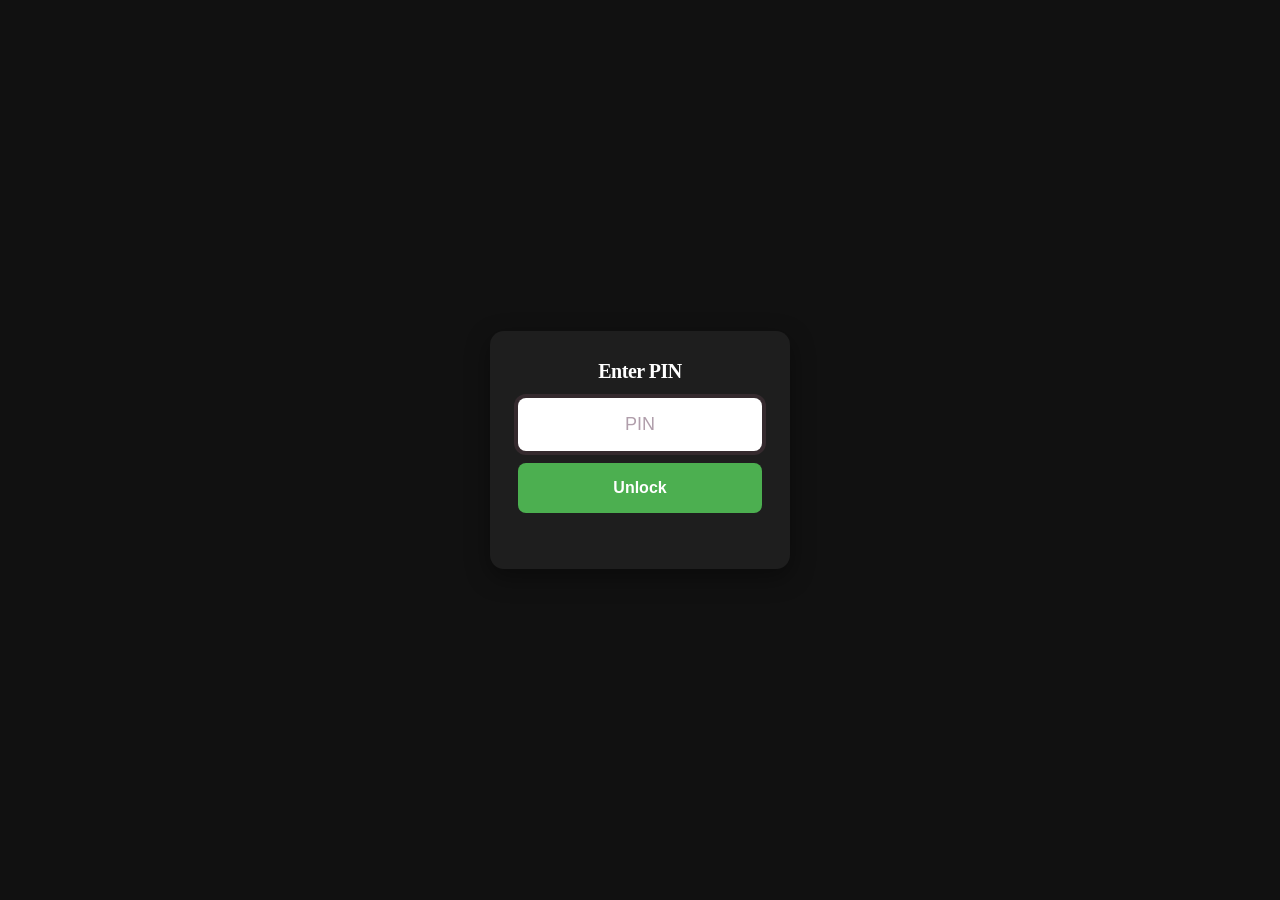
<file: index.html>
<!DOCTYPE html>
<html lang="en">
<head>
    <meta charset="UTF-8">
    <meta name="viewport" content="width=device-width, initial-scale=1.0">
    <meta name="theme-color" content="#fff5f8">
    <title>JEEVIKA MED🩺</title>
    <link rel="stylesheet" href="styles.css">
    <script src="script.js" defer></script>
    <script src="lock.js"></script>
    <link rel="manifest" href="./manifest.json">
    <meta name="theme-color" content="#d985a5">
    <!-- PWA Settings -->
<link rel="manifest" href="manifest.json">
<meta name="theme-color" content="#e11d48">
<link rel="icon" type="image/png" href="assets/icon-192.png">
</head>
<body>

    <header class="topbar">
        <a href="index.html" class="brand">JEEVIKA MED<span> 🩺</span></a>
        <span class="header-note">I LOVE YOU ALOT PRINCESS</span>
    </header>

    <main class="container">
        <section class="welcome">
            <p class="eyebrow">BETUU JI!! PADHAI KARO AB</p>
            <h1>DOCTORRRR JEEVIKAAAAA <span>🩺</span></h1>
            <p class="subtitle">
                TU NA APRON ME BHT JACHEGII YK LADLI CHASHMISH 😘
                Reply me save me 😭😭😭😭😭😭😭😭😭
            </p>
        </section>

        <section class="section">
            <div class="section-heading">
                <div>
                    <p class="eyebrow">letss startttt 💞</p>
                    <h2>BABYY TERE ENEMIES KO DHISHOOM DHISOOM KAR😙</h2>
                </div>
                <span class="soft-label">Main doctor banugi rityaa</span>
            </div>

            <div class="subject-grid">
                <a href="physics.html" class="subject-card physics-card">
                    <span class="subject-symbol">φ</span>
                    <h3>Physics</h3>
                    <p>ENEMY NO.1💀</p>
                    <span class="card-link">Explore chapters →</span>
                </a>

                <a href="chemistry.html" class="subject-card chemistry-card">
                    <span class="subject-symbol">✳</span>
                    <h3>Chemistry</h3>
                    <p>ENEMY NO.2</p>
                    <span class="card-link">Explore chapters →</span>
                </a>

                <a href="biology.html" class="subject-card biology-card">
                    <span class="subject-symbol">❀</span>
                    <h3>Biology</h3>
                    <p>ENEMY NO.3</p>
                    <span class="card-link">Explore chapters →</span>
                </a>
            </div>
        </section>

        <div class="dashboard-grid">
            <section class="panel">
                <div class="section-heading">
                    <div>
                        <p class="eyebrow">muahhhh jaaanuuu</p>
                        <h2>Today's targets</h2>
                    </div>
                    <span class="decorative-heart">♡</span>
                </div>

                <form id="target-form" class="target-form">
                    <label class="sr-only" for="target-input">New study target</label>
                    <input
                        id="target-input"
                        type="text"
                        placeholder="KY KAREGA MERAA BACHAA AAJ HUH?"
                        maxlength="150"
                        required
                    >
                    <button type="submit" class="button">Add target +</button>
                </form>

                <ul id="target-list" class="target-list">
                    <!-- Daily targets will be added here by script.js. -->
                </ul>

                <p id="target-summary" class="small-note" aria-live="polite">
                    BABYY TU KAR LEGI YK 
                </p>
            </section>

            <section class="panel timer-panel">
                <p class="eyebrow">YOUR FOCUS CORNER</p>
                <h2>DEKHTE HAI KITNAA PADHEGII</h2>
                <p class="subtitle">TU PADH TOH SAHII.</p>

                <div id="timer-display" class="timer-display"
                     role="timer" aria-live="off">00:00:00</div>

                <p id="timer-message" class="timer-message" aria-live="polite">
                    I LOVE YOU BABYGIRLLL. ♡
                </p>

                <div class="timer-controls">
                    <button type="button" id="timer-start" class="button">
                        Start
                    </button>
                    <button type="button" id="timer-pause"
                            class="button button-light" disabled>
                        Pause
                    </button>
                    <button type="button" id="timer-reset"
                            class="text-button">
                        Reset
                    </button>
                </div>
            </section>
        </div>

        <section class="quote-card">
            <span class="quote-mark">“</span>
            <p id="daily-message">
                BABYY TU ACHA KAREN YA BURA KAREN MAIN HAMESHA TERE SATH RAHUGAA AUR UTNAA HI PROUD FEEL HOGAA MUJHE TUZHE LEKARR
            </p>
            <span class="quote-caption">ILU ILU DOCTORR JEEVIKAAA♡</span>
        </section>

        
    </main>

    <footer class="footer">
        Made with lots of love, for our dream. <span>♡</span>
    </footer>
    <script>
  if ('serviceWorker' in navigator) {
    window.addEventListener('load', () => {
      navigator.serviceWorker.register('sw.js')
        .then(() => console.log('Service Worker Registered!'))
        .catch((err) => console.log('SW Error:', err));
    });
  }
</script>
</body>
</html>
</file>
<file: styles.css>
/* =========================================
   StudyBloom — Elegant Pink Study Theme
   File: styles.css
   ========================================= */

:root {
  --pink: #d985a5;
  --pink-dark: #b95f83;
  --pink-light: #f8e5ed;
  --pink-pale: #fff5f8;
  --rose: #ead0da;
  --ivory: #fffdf9;
  --mauve: #806477;
  --text: #493b47;
  --muted: #907f8c;
  --white: #ffffff;
  --green: #739982;
  --shadow: 0 10px 30px rgba(158, 94, 123, 0.09);
  --shadow-hover: 0 16px 36px rgba(158, 94, 123, 0.15);
  --radius: 22px;
  --radius-small: 14px;
  --transition: 0.25s ease;
}

* {
  box-sizing: border-box;
}

html {
  scroll-behavior: smooth;
}

body {
  margin: 0;
  min-height: 100vh;
  background:
    radial-gradient(ellipse at top left, #fbeaf0 0, transparent 42%),
    var(--ivory);
  color: var(--text);
  font-family: "Segoe UI", Arial, sans-serif;
  font-size: 16px;
  line-height: 1.6;
  -webkit-font-smoothing: antialiased;
}

button,
input {
  font: inherit;
}

button,
a,
input {
  -webkit-tap-highlight-color: transparent;
}

a {
  color: var(--pink-dark);
  text-decoration: none;
}

a:hover {
  color: var(--mauve);
}

button {
  cursor: pointer;
}

button:focus-visible,
a:focus-visible,
input:focus-visible {
  outline: 3px solid rgba(217, 133, 165, 0.5);
  outline-offset: 3px;
}

::selection {
  background: var(--pink-light);
  color: var(--text);
}

/* ---------- Main layout ---------- */

.container,
main {
  width: min(1100px, calc(100% - 36px));
  margin-inline: auto;
}

main {
  padding-top: 34px;
  padding-bottom: 60px;
}

section {
  margin-bottom: 34px;
}

.site-header {
  position: relative;
  z-index: 5;
  display: flex;
  align-items: center;
  justify-content: space-between;
  gap: 20px;
  padding: 18px max(22px, calc((100% - 1100px) / 2));
  background: rgba(255, 253, 249, 0.88);
  border-bottom: 1px solid rgba(234, 208, 218, 0.65);
  backdrop-filter: blur(14px);
}

.brand,
.logo {
  color: var(--pink-dark);
  font-size: 1.45rem;
  font-weight: 750;
  letter-spacing: -0.8px;
}

.brand::after,
.logo::after {
  content: " ♡";
  color: var(--pink);
}

.site-header nav,
.header-links {
  display: flex;
  align-items: center;
  flex-wrap: wrap;
  gap: 18px;
}

.site-header nav a,
.header-links a {
  color: var(--mauve);
  font-size: 0.93rem;
  font-weight: 600;
  transition: color var(--transition);
}

.site-header nav a:hover,
.header-links a:hover {
  color: var(--pink-dark);
}

/* ---------- Headings and text ---------- */

h1,
h2,
h3,
p {
  margin-top: 0;
}

h1,
h2,
h3 {
  line-height: 1.25;
}

h1,
h2 {
  font-family: Georgia, "Times New Roman", serif;
  font-weight: 600;
  letter-spacing: -0.5px;
}

h1 {
  font-size: clamp(2rem, 5vw, 3.25rem);
}

h2 {
  font-size: clamp(1.55rem, 3vw, 2.1rem);
}

h3 {
  font-size: 1.12rem;
  font-weight: 700;
}

p {
  color: var(--muted);
}

.subtitle,
.section-description {
  max-width: 650px;
  color: var(--muted);
  font-size: 1rem;
}

.eyebrow {
  margin-bottom: 10px;
  color: var(--pink-dark);
  font-size: 0.78rem;
  font-weight: 750;
  letter-spacing: 2px;
  text-transform: uppercase;
}

/* ---------- Hero sections ---------- */

.hero,
.subject-hero {
  position: relative;
  overflow: hidden;
  padding: clamp(28px, 6vw, 58px);
  background: linear-gradient(135deg, #fff0f5, #fffaf6 72%);
  border: 1px solid #f1dce5;
  border-radius: 30px;
  box-shadow: var(--shadow);
}

.hero h1,
.subject-hero h1 {
  margin-bottom: 14px;
  color: #654c60;
}

.hero p,
.subject-hero p {
  max-width: 650px;
}

.hero::after {
  content: "✧";
  position: absolute;
  top: 16px;
  right: 28px;
  color: #e9b8cb;
  font-size: 4rem;
  opacity: 0.7;
  pointer-events: none;
}

.hero-content {
  position: relative;
  z-index: 1;
}

.hero-actions {
  display: flex;
  flex-wrap: wrap;
  gap: 12px;
  margin-top: 24px;
}

/* ---------- Subject cards ---------- */

.subject-grid,
.subject-cards,
.dashboard-grid {
  display: grid;
  grid-template-columns: repeat(3, minmax(0, 1fr));
  gap: 20px;
}

.subject-card,
.dashboard-card {
  display: flex;
  min-height: 190px;
  flex-direction: column;
  align-items: flex-start;
  padding: 26px;
  color: var(--text);
  background: var(--white);
  border: 1px solid #f0e2e8;
  border-radius: var(--radius);
  box-shadow: var(--shadow);
  transition:
    transform var(--transition),
    box-shadow var(--transition),
    border-color var(--transition);
}

.subject-card:hover,
.dashboard-card:hover {
  transform: translateY(-5px);
  border-color: #e9bfd0;
  box-shadow: var(--shadow-hover);
}

.subject-card h2,
.subject-card h3,
.dashboard-card h2,
.dashboard-card h3 {
  margin-bottom: 10px;
  color: #6b5064;
}

.subject-card p,
.dashboard-card p {
  margin-bottom: 18px;
  font-size: 0.93rem;
}

.subject-icon,
.card-icon {
  display: grid;
  width: 48px;
  height: 48px;
  margin-bottom: 18px;
  place-items: center;
  background: var(--pink-pale);
  border-radius: 16px;
  font-size: 1.45rem;
}

.card-link {
  margin-top: auto;
  font-weight: 700;
}

/* ---------- Buttons ---------- */

.btn,
button,
.button {
  display: inline-flex;
  min-height: 44px;
  align-items: center;
  justify-content: center;
  gap: 8px;
  padding: 11px 19px;
  color: var(--white);
  background: var(--pink-dark);
  border: 1px solid transparent;
  border-radius: 13px;
  font-weight: 650;
  text-align: center;
  transition:
    background var(--transition),
    color var(--transition),
    transform var(--transition),
    box-shadow var(--transition);
}

.btn:hover,
button:hover,
.button:hover {
  color: var(--white);
  background: #a94f74;
  box-shadow: 0 6px 18px rgba(185, 95, 131, 0.18);
}

.btn:active,
button:active,
.button:active {
  transform: scale(0.98);
}

.btn-secondary {
  color: var(--pink-dark);
  background: var(--white);
  border-color: var(--rose);
}

.btn-secondary:hover {
  color: var(--pink-dark);
  background: var(--pink-pale);
}

.btn-small {
  min-height: 36px;
  padding: 7px 12px;
  border-radius: 10px;
  font-size: 0.88rem;
}

button:disabled {
  cursor: not-allowed;
  opacity: 0.55;
  box-shadow: none;
}

/* ---------- General cards and panels ---------- */

.card,
.panel,
.study-panel,
.timer-card,
.target-card,
.library-card {
  padding: clamp(20px, 4vw, 30px);
  background: rgba(255, 255, 255, 0.94);
  border: 1px solid #f0e2e8;
  border-radius: var(--radius);
  box-shadow: var(--shadow);
}

.section-heading {
  display: flex;
  align-items: flex-end;
  justify-content: space-between;
  flex-wrap: wrap;
  gap: 12px;
  margin-bottom: 18px;
}

.section-heading h2 {
  margin-bottom: 0;
}

.divider {
  height: 1px;
  margin: 22px 0;
  background: #f0e2e8;
}

/* ---------- Daily targets ---------- */

#target-form,
.target-form {
  display: flex;
  align-items: stretch;
  gap: 10px;
  margin: 18px 0;
}

input[type="text"],
input[type="number"],
input[type="search"] {
  width: 100%;
  min-width: 0;
  min-height: 46px;
  padding: 12px 14px;
  color: var(--text);
  background: #fffafc;
  border: 1px solid #ead7e0;
  border-radius: 12px;
  transition:
    border-color var(--transition),
    box-shadow var(--transition);
}

input::placeholder {
  color: #b09eab;
}

input:focus {
  border-color: var(--pink);
  box-shadow: 0 0 0 4px rgba(217, 133, 165, 0.12);
  outline: none;
}

#target-input {
  flex: 1;
}

#target-list {
  display: grid;
  gap: 10px;
  padding: 0;
  list-style: none;
}

#target-list li,
.target-item {
  display: flex;
  align-items: center;
  justify-content: space-between;
  gap: 12px;
  padding: 13px 15px;
  background: var(--pink-pale);
  border: 1px solid #f3e3ea;
  border-radius: 13px;
}

#target-list li label,
.target-item label {
  display: flex;
  align-items: center;
  gap: 10px;
  min-width: 0;
  overflow-wrap: anywhere;
}

#target-list li.completed,
.target-item.completed {
  opacity: 0.7;
}

#target-list li.completed label,
.target-item.completed label {
  text-decoration: line-through;
}

#target-summary {
  color: var(--mauve);
  font-size: 0.92rem;
  font-weight: 650;
}

/* ---------- Checkboxes and progress ---------- */

input[type="checkbox"] {
  width: 19px;
  height: 19px;
  flex: 0 0 auto;
  accent-color: var(--pink-dark);
  cursor: pointer;
}

.progress-track {
  overflow: hidden;
  width: 100%;
  height: 9px;
  margin: 12px 0;
  background: #f5e8ee;
  border-radius: 99px;
}

.progress-bar {
  width: 0;
  height: 100%;
  background: linear-gradient(90deg, #d985a5, #eab5ca);
  border-radius: inherit;
  transition: width 0.45s ease;
}

.progress-text,
.progress-label {
  color: var(--muted);
  font-size: 0.9rem;
}

/* ---------- Study timer ---------- */

#timer-display,
.timer-display {
  margin: 18px 0;
  color: #6b5064;
  font-family: Georgia, "Times New Roman", serif;
  font-size: clamp(2.7rem, 9vw, 4.2rem);
  font-variant-numeric: tabular-nums;
  letter-spacing: 2px;
  line-height: 1.2;
  text-align: center;
}

.timer-controls {
  display: flex;
  justify-content: center;
  flex-wrap: wrap;
  gap: 10px;
}

#timer-message {
  min-height: 24px;
  margin-bottom: 0;
  text-align: center;
}

.timer-card {
  text-align: center;
}

/* ---------- Chapter lists ---------- */

.chapter-list,
.chapters,
#chapter-list {
  display: grid;
  gap: 15px;
}

.chapter-card,
.chapter-item {
  padding: 22px;
  background: var(--white);
  border: 1px solid #f0e2e8;
  border-radius: 18px;
  box-shadow: 0 5px 18px rgba(158, 94, 123, 0.05);
  transition:
    border-color var(--transition),
    box-shadow var(--transition);
}

.chapter-card:hover,
.chapter-item:hover {
  border-color: #e8bfd0;
  box-shadow: var(--shadow);
}

.chapter-heading {
  display: flex;
  align-items: flex-start;
  justify-content: space-between;
  gap: 14px;
}

.chapter-heading h2,
.chapter-heading h3 {
  margin-bottom: 8px;
  color: #6b5064;
}

.lecture-status {
  display: flex;
  align-items: center;
  gap: 9px;
  margin: 14px 0;
  color: var(--mauve);
  font-size: 0.92rem;
}

.material-details {
  margin-top: 14px;
  padding-top: 14px;
  border-top: 1px solid #f1e5eb;
}

.material-details summary {
  color: var(--pink-dark);
  font-weight: 700;
  cursor: pointer;
}

.material-details summary:hover {
  color: var(--mauve);
}

.material-details p {
  margin: 12px 0 0;
  font-size: 0.92rem;
}

.material-link {
  display: inline-flex;
  align-items: center;
  gap: 7px;
  margin-top: 10px;
  padding: 9px 13px;
  background: var(--pink-pale);
  border: 1px solid #f0dce5;
  border-radius: 10px;
  font-weight: 650;
}

.material-link:hover {
  background: var(--pink-light);
}

/* ---------- Study library ---------- */

.library-grid {
  display: grid;
  grid-template-columns: repeat(2, minmax(0, 1fr));
  gap: 16px;
}

.library-item {
  padding: 20px;
  background: #fff9fb;
  border: 1px solid #f0e2e8;
  border-radius: 16px;
}

.library-item h3 {
  margin-bottom: 8px;
  color: #6b5064;
}

/* ---------- Messages, streaks and rewards ---------- */

#daily-message,
.daily-message,
.quote-card {
  padding: 22px;
  color: #775b70;
  background: linear-gradient(120deg, #fff0f5, #fffaf5);
  border: 1px solid #f0dce5;
  border-radius: 18px;
  font-family: Georgia, "Times New Roman", serif;
  font-size: 1.08rem;
  font-style: italic;
  text-align: center;
}

.stats-grid {
  display: grid;
  grid-template-columns: repeat(3, minmax(0, 1fr));
  gap: 14px;
}

.stat-card {
  padding: 20px 14px;
  background: var(--white);
  border: 1px solid #f0e2e8;
  border-radius: 16px;
  text-align: center;
}

.stat-value {
  display: block;
  color: var(--pink-dark);
  font-size: 1.7rem;
  font-weight: 750;
}

.stat-label {
  color: var(--muted);
  font-size: 0.85rem;
}

/* ---------- Footer ---------- */

.site-footer,
footer {
  padding: 24px 18px;
  color: var(--muted);
  border-top: 1px solid #f0e2e8;
  font-size: 0.88rem;
  text-align: center;
}

/* ---------- Helpful states ---------- */

.empty-state {
  padding: 25px;
  color: var(--muted);
  background: #fff9fb;
  border: 1px dashed #e8cbd8;
  border-radius: 15px;
  text-align: center;
}

.success-message {
  color: var(--green);
}

.hidden {
  display: none !important;
}

/* ---------- Subtle entrance animations ---------- */

@keyframes fadeUp {
  from {
    opacity: 0;
    transform: translateY(12px);
  }

  to {
    opacity: 1;
    transform: translateY(0);
  }
}

.hero,
.subject-hero,
.subject-card,
.dashboard-card,
.card,
.panel,
.chapter-card {
  animation: fadeUp 0.5s ease both;
}

.subject-card:nth-child(2),
.dashboard-card:nth-child(2) {
  animation-delay: 0.07s;
}

.subject-card:nth-child(3),
.dashboard-card:nth-child(3) {
  animation-delay: 0.14s;
}

/* ---------- Tablet ---------- */

@media (max-width: 800px) {
  .subject-grid,
  .subject-cards,
  .dashboard-grid {
    grid-template-columns: repeat(2, minmax(0, 1fr));
  }

  .site-header {
    padding-inline: 20px;
  }

  .site-header nav,
  .header-links {
    gap: 12px;
  }
}

/* ---------- Mobile ---------- */

@media (max-width: 560px) {
  body {
    font-size: 15px;
  }

  .container,
  main {
    width: calc(100% - 26px);
  }

  main {
    padding-top: 22px;
    padding-bottom: 38px;
  }

  .site-header {
    align-items: flex-start;
    flex-direction: column;
    gap: 10px;
    padding: 15px 18px;
  }

  .brand,
  .logo {
    font-size: 1.35rem;
  }

  .site-header nav,
  .header-links {
    gap: 15px;
  }

  .hero,
  .subject-hero {
    padding: 28px 22px;
    border-radius: 23px;
  }

  .hero::after {
    top: 8px;
    right: 15px;
    font-size: 2.7rem;
  }

  .subject-grid,
  .subject-cards,
  .dashboard-grid,
  .library-grid {
    grid-template-columns: 1fr;
    gap: 14px;
  }

  .subject-card,
  .dashboard-card {
    min-height: auto;
    padding: 22px;
  }

  .card,
  .panel,
  .study-panel,
  .timer-card,
  .target-card,
  .library-card {
    padding: 20px;
  }

  #target-form,
  .target-form {
    flex-direction: column;
  }

  #target-form button,
  .target-form button {
    width: 100%;
  }

  #target-list li,
  .target-item {
    align-items: flex-start;
  }

  .chapter-card,
  .chapter-item {
    padding: 18px;
  }

  .stats-grid {
    gap: 9px;
  }

  .stat-card {
    padding: 15px 8px;
  }

  .stat-value {
    font-size: 1.4rem;
  }

  .hero-actions .btn,
  .hero-actions .button {
    width: 100%;
  }
}

/* ---------- Reduced motion accessibility ---------- */

@media (prefers-reduced-motion: reduce) {
  *,
  *::before,
  *::after {
    scroll-behavior: auto !important;
    animation-duration: 0.01ms !important;
    animation-iteration-count: 1 !important;
    transition-duration: 0.01ms !important;
  }
}
</file>
